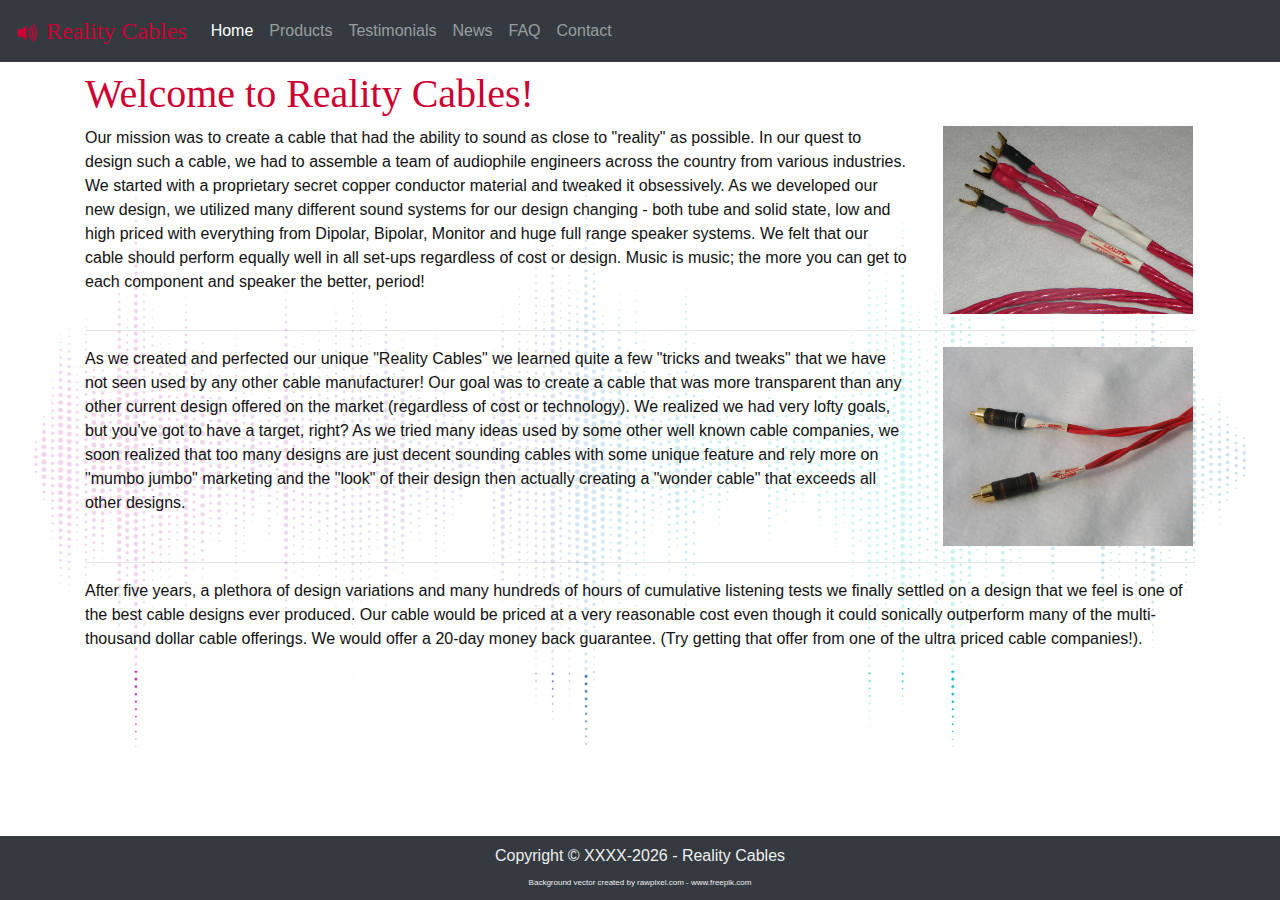
<file: wwwroot/index.html>
﻿<!DOCTYPE html>
<html lang="en" class="h-100">
<head>
    <meta charset="utf-8" />
    <meta name="viewport" content="width=device-width, initial-scale=1, shrink-to-fit=no">
    <link rel="stylesheet" href="https://stackpath.bootstrapcdn.com/bootstrap/4.5.2/css/bootstrap.min.css" integrity="sha384-JcKb8q3iqJ61gNV9KGb8thSsNjpSL0n8PARn9HuZOnIxN0hoP+VmmDGMN5t9UJ0Z" crossorigin="anonymous">
    <link rel="stylesheet" type="text/css" href="./css/main.css" />
    <title>Reality Cables</title>
    <link rel="icon" type="image/svg" href="./icons/bootstrap/volume-up-fill.svg" />
</head>
<body class="d-flex flex-column h-100">
    <header></header>
    <main role="main" class="flex-shrink-0">
        <div class="container">
            <div class="col-lg-12 d-none d-md-block">
                <div class="row">
                    <h1 class="title">Welcome to Reality Cables!</h1>
                </div>
            </div>
            <div class="row">
                <div class="col-sm-9">
                    Our mission was to create a cable that had the ability to
                    sound as close to "reality" as possible. In our quest to
                    design such a cable, we had to assemble a team of
                    audiophile engineers across the country from various
                    industries. We started with a proprietary secret copper
                    conductor material and tweaked it obsessively. As we
                    developed our new design, we utilized many different
                    sound systems for our design changing - both tube and
                    solid state, low and high priced with everything from
                    Dipolar, Bipolar, Monitor and huge full range speaker
                    systems. We felt that our cable should perform equally well
                    in all set-ups regardless of cost or design. Music is music;
                    the more you can get to each component and speaker the
                    better, period!
                </div>
                <div class="col-sm-3 center">
                    <img src="./images/speaker_cable_3.jpg" width="250" />
                </div>
            </div>
            <div class="row">
                <div class="col">
                    <hr />
                </div>
            </div>
            <div class="row">
                <div class="col-sm-9">
                    As we created and perfected our unique "Reality Cables" we learned
                    quite a few "tricks and tweaks" that we have not seen used by any other
                    cable manufacturer! Our goal was to create a cable that was more
                    transparent than any other current design offered on the market
                    (regardless of cost or technology). We realized we had very lofty goals,
                    but you've got to have a target, right? As we tried many ideas used by
                    some other well known cable companies, we soon realized that too
                    many designs are just decent sounding cables with some unique
                    feature and rely more on "mumbo jumbo" marketing and the "look" of
                    their design then actually creating a "wonder cable" that exceeds all
                    other designs.
                </div>
                <div class="col-sm-3 center">
                    <img src="./images/reality_003_edited.jpg" width="250" />
                </div>
            </div>
            <div class="row">
                <div class="col">
                    <hr />
                </div>
            </div>
            <div class="row">
                <div class="col">
                    After five years, a plethora of design variations and many hundreds of hours of
                    cumulative listening tests we finally settled on a design that we feel is one of the
                    best cable designs ever produced. Our cable would be priced at a very reasonable
                    cost even though it could sonically outperform many of the multi-thousand dollar
                    cable offerings. We would offer a 20-day money back guarantee.
                    (Try getting that offer from one of the ultra priced cable companies!).
                </div>
            </div>
        </div>
    </main>
    <footer class="navbar navbar-dark bg-dark mt-auto"></footer>
    <script src="https://code.jquery.com/jquery-3.5.1.min.js" integrity="sha256-9/aliU8dGd2tb6OSsuzixeV4y/faTqgFtohetphbbj0=" crossorigin="anonymous"></script>
    <!--<script src="https://code.jquery.com/ui/1.12.1/jquery-ui.min.js" integrity="sha256-VazP97ZCwtekAsvgPBSUwPFKdrwD3unUfSGVYrahUqU=" crossorigin="anonymous"></script>-->
    <script src="https://cdn.jsdelivr.net/npm/popper.js@1.16.1/dist/umd/popper.min.js" integrity="sha384-9/reFTGAW83EW2RDu2S0VKaIzap3H66lZH81PoYlFhbGU+6BZp6G7niu735Sk7lN" crossorigin="anonymous"></script>
    <script src="https://stackpath.bootstrapcdn.com/bootstrap/4.5.2/js/bootstrap.min.js" integrity="sha384-B4gt1jrGC7Jh4AgTPSdUtOBvfO8shuf57BaghqFfPlYxofvL8/KUEfYiJOMMV+rV" crossorigin="anonymous"></script>
    <script src="./js/main.js"></script>
</body>
</html>
</file>
<file: wwwroot/css/main.css>
﻿* {
  box-sizing: border-box;
  margin: 0;
  padding: 0; }

html {
  color: #111;
  font-size: 16px; }

/*a{
	color: $default-color;
}*/
.logo {
  font-size: xx-large;
  font-weight: 700;
  margin: 10px 0 20px 0; }
  .logo a {
    text-decoration: none; }

h1.title {
  font-family: "Bookman Old Style";
  color: #cc0033; }

footer.navbar-dark {
  color: #eee; }
  footer.navbar-dark a {
    color: #eee;
    text-decoration: none; }

.small-font {
  font-size: 8px; }

* {
  margin: 0; }

body {
  background-image: url("../images/sound-wave-equalizer.jpg");
  background-size: contain;
  background-attachment: fixed;
  background-repeat: no-repeat;
  background-position: center;
  color: #111;
  padding-top: 50px;
  /* needed for fixed-top navbar */
  margin-bottom: -65px;
  /* should be greater than or equal to footer height */ }

main {
  background-color: rgba(255, 255, 255, 0.8);
  padding: 20px 0; }

.center {
  text-align: center; }

footer.navbar {
  justify-content: center; }

.flex-break {
  flex-basis: 100%;
  height: 0; }

section.contact-form input, section.contact-form textarea {
  width: 100%; }

ul.nav {
  list-style: none; }
  ul.nav li {
    float: left;
    padding: 0 20px;
    text-transform: uppercase; }
    ul.nav li:first-child {
      padding-left: 0; }

.navbar-brand {
  font-family: 'Bookman Old Style';
  font-size: 1.5rem; }

.navbar-dark .navbar-brand {
  color: #cc0033; }
</file>
